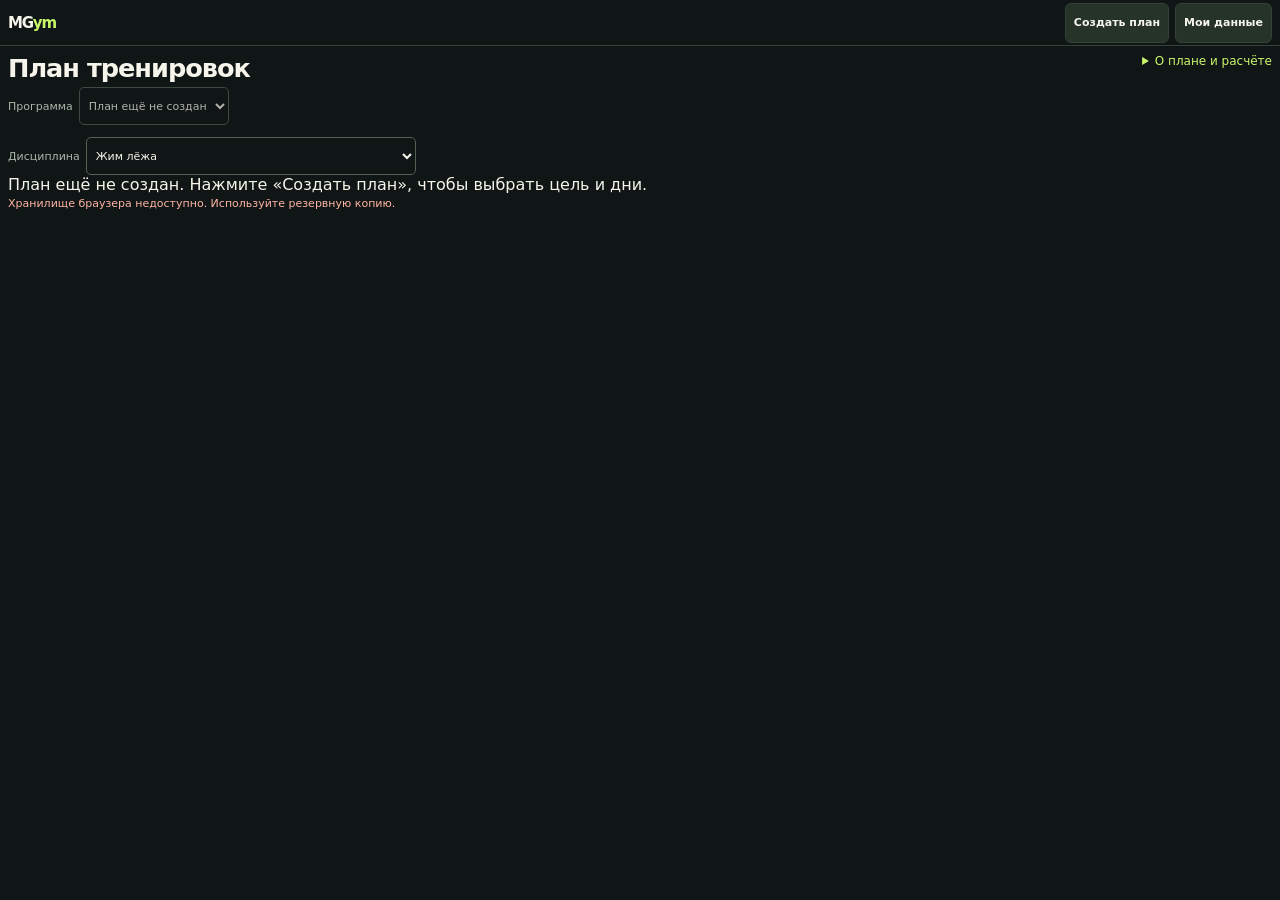
<file: app/src/main/assets/bench-planner/index.html>
<!doctype html>
<html lang="ru">
<head>
  <meta charset="utf-8">
  <meta name="viewport" content="width=device-width, initial-scale=1">
  <meta name="theme-color" content="#101615">
  <meta name="description" content="Своя программа лёжа: расчёт нагрузки, фиксированный календарь, журнал подходов и резервные копии. Без фармакологии.">
  <title>MGym · планы жима, приседа и тяги</title>
  <link rel="stylesheet" href="style.css?v=20261013f">
  <script src="i18n-catalog.js" defer></script><script src="i18n-progress.js" defer></script><script src="i18n.js" defer></script>
  <script src="generator.js?v=20261013f" defer></script>
  <script src="engine-v2.js?v=20261013a" defer></script>
  <script src="engine-v3.js?v=20261013f" defer></script>

  <script src="mobile.js" defer></script>
  <link rel="stylesheet" href="mobile.css">
  <script src="planner.js?v=20261013f" defer></script>
  <script src="app.js?v=20261013f" defer></script>
</head>
<body>
  <header class="topbar"><div class="brand">MG<span>ym</span></div><div class="topbar-right"><button id="new-plan" type="button">Создать план</button><button id="data-button" type="button">Мои данные</button></div></header>
  <main>
    <section class="planner" aria-labelledby="planner-title">
      <div class="planner-heading"><div><h1 id="planner-title">План тренировок</h1><div class="plan-controls"><label class="plan-picker">Программа <select id="plan-select" aria-label="Выбрать программу" disabled><option value="">План ещё не создан</option></select></label><button id="export-pdf" hidden type="button" disabled>Скачать PDF</button><button id="delete-plan" type="button" hidden>Удалить план</button></div></div><details class="info"><summary>О плане и расчёте</summary><div class="info-content"><p id="plan-summary"></p><ol id="rules"></ol><p><a href="method.html"  rel="noopener">Методика, возрастные группы и источники ↗</a></p></div></details></div>
      <label class="plan-picker">Дисциплина <select id="discipline-select" aria-label="Дисциплина"><option value="bench">Жим лёжа</option><option value="squat">Приседания</option><option value="deadlift">Становая тяга</option></select></label><p id="empty-plan" hidden>План ещё не создан. Нажмите «Создать план», чтобы выбрать цель и дни.</p><p id="storage-status" class="status" role="status"></p>
      <section id="forecast-panel" class="forecast-panel" aria-label="Цель и прогноз" hidden>
        <div class="forecast-grid">
          <div><span>Цель</span><strong id="forecast-goal"></strong><small id="forecast-date"></small></div>
          <div><span>Оценка силы сейчас</span><strong id="forecast-current"></strong><small id="forecast-basis"></small></div>
          <div><span>Ориентир к дате</span><strong id="forecast-range"></strong><small id="forecast-status" role="status"></small></div>
        </div>
        <details><summary>На чём основан прогноз</summary><p id="forecast-explanation"></p></details>
        <p id="last-adjustment" class="adjustment-note"></p>
      </section>
      <p id="progression-overview" class="progression-overview" hidden></p>
      <nav class="calendar" aria-label="Календарь тренировок" hidden><div id="weeks" class="weeks" aria-label="Недели плана"></div><div id="sessions" class="sessions" aria-label="Дни выбранной недели"></div></nav>
      <article id="detail" class="detail" aria-live="polite" hidden></article>
    </section>
  </main>
  <footer>Подготовка без фармакологии · даты закреплены · результаты сохраняются на этом устройстве · <a href="https://mgym.mg-trener.com/privacy.html">Конфиденциальность</a> · <a href="https://mgym.mg-trener.com/support.html">Поддержка</a></footer>
  <dialog id="delete-dialog" aria-labelledby="delete-title"><div class="dialog-heading"><h2 id="delete-title">Удалить план?</h2><button type="button" data-close>Отмена</button></div><p id="delete-plan-name" translate="no"></p><p>Удалятся выбранная программа и её записи в планировщике. Выполненные тренировки в дневнике MGym и остальные планы сохранятся. Перед удалением автоматически сохраняется копия всех планов: «Мои данные» → «Копия до последнего удаления».</p><p id="delete-error" class="error" role="alert"></p><button id="confirm-delete" type="button" class="danger">Удалить план</button></dialog>
  <dialog id="generator-dialog" aria-labelledby="generator-title">
    <div class="dialog-heading"><h2 id="generator-title">Своя программа</h2><button type="button" data-close>Закрыть</button></div>
    <p class="muted">Адаптивная программа: 1–4 занятия в неделю, от 2 недель до 2 лет. Возраст 14–100 лет; до 18 и после 85 — только с индивидуальным сопровождением. Без фармакологии и бустеров. Цель не гарантируется.</p>
    <form id="generator-form">
      <fieldset><legend>Спортсмен и срок</legend><div class="form-grid">
        <label>Дисциплина<select name="discipline"><option value="bench">Жим лёжа</option><option value="squat">Приседания</option><option value="deadlift">Становая тяга</option></select></label><label>Название<input name="name" maxlength="60" value="Мой план" required></label>
        <label>Возраст, лет<input name="age" type="number" min="14" max="100" required></label>
        <label>Вес тела, кг<input name="bodyweight" type="number" min="20" max="400" step="0.1" required></label>
        <label>Индивидуальное сопровождение<select name="supervised"><option value="no">Нет / не требуется по возрасту</option><option value="yes">Есть тренер и допуск к нагрузке</option></select></label>
        <label>Целевой результат, кг<input name="goal" type="number" min="10" max="400" step="0.5" required></label>
        <label>Дата начала<input name="start" type="date" required></label>
        <label>Дата результата / соревнований<input name="target" type="date" required></label>
        <label>Стаж выбранного движения<select name="experience"><option value="novice">Менее 1 года</option><option value="trained">1–3 года</option><option value="advanced">Более 3 лет</option></select></label>
        <label>Тренировки последние 4 недели<select name="trainingContinuity"><option value="regular">Тренируюсь регулярно</option><option value="returning">Возвращаюсь после перерыва</option><option value="unknown">Пока не могу оценить</option></select></label>
        <label>Восстановление сейчас<select name="recovery"><option value="normal">Обычное, нагрузку переношу хорошо</option><option value="limited">Недосып, стресс или высокая утомляемость</option></select></label>
      </div></fieldset>
      <fieldset><legend>От какого результата считать</legend>
        <label>Исходные данные<select name="resultType"><option value="max">Знаю текущий максимум на 1 повтор</option><option value="set">Есть недавний рабочий подход</option><option value="unknown">Пока нет результата — начать с подбора</option></select></label>
        <div id="result-fields" class="form-grid">
          <label>Вес штанги, кг<input name="resultWeight" type="number" min="5" max="400" step="0.5" required></label>
          <label>Выполнено повторов<input name="reps" type="number" min="1" max="10" value="1" required></label>
          <label>Техника<select name="technique"><option value="paused">С паузой 1–2 секунды</option><option value="touch">Без паузы / не уверен</option></select></label>
          <label>Дата результата<input name="resultDate" type="date" required></label>
          <label>RPE этого подхода, если известно<input name="resultRpe" type="number" min="6" max="9.5" step="0.5" placeholder="Можно оставить пустым"></label>
        </div><p class="muted">Не нужно проверять максимум ради анкеты. Подойдёт чистый рабочий подход; результат без паузы уточняется по контрольным подходам.</p>
      </fieldset>
      <fieldset><legend>Расписание и оборудование</legend>
        <p class="muted">Выберите 1–4 доступных дня. Соседний день после тяжёлого жима будет лёгким; при ограниченном восстановлении объём уменьшается.</p>
        <div class="weekday-options">
          <label><input type="checkbox" name="weekday" value="1" checked>Пн</label><label><input type="checkbox" name="weekday" value="2">Вт</label><label><input type="checkbox" name="weekday" value="3">Ср</label><label><input type="checkbox" name="weekday" value="4" checked>Чт</label><label><input type="checkbox" name="weekday" value="5">Пт</label><label><input type="checkbox" name="weekday" value="6">Сб</label><label><input type="checkbox" name="weekday" value="0">Вс</label>
        </div><div class="form-grid">
          <label>Вес грифа, кг<input name="bar" type="number" min="5" max="25" step="0.5" value="20" required></label>
          <label>Минимальный шаг всей штанги<select name="step"><option value="2.5">2,5 кг</option><option value="1">1 кг</option><option value="1.25">1,25 кг</option><option value="5">5 кг</option></select></label>
          <label>Для вспомогательных упражнений<select name="equipment"><option value="gym">Блоки и гантели</option><option value="dumbbells">Только гантели</option><option value="none">Только штанга — без дополнений</option></select></label>
          <label>Боль при жиме / ограничения врача<select name="pain"><option value="no">Нет</option><option value="yes">Есть</option></select></label>
        </div>
      </fieldset>
      <p id="generator-error" class="error" role="alert"></p><button type="submit" class="primary">Рассчитать и посмотреть</button>
    </form>
    <section id="preview" hidden aria-live="polite"><h3>Предварительный расчёт</h3><p id="preview-summary"></p><ul id="preview-warnings"></ul><p id="preview-first"></p><p class="muted">Сохранится отдельная программа с этими датами. Предыдущие планы и их результаты останутся в списке.</p><button id="save-plan" type="button" class="primary">Сохранить программу</button></section>
  </dialog>
  <dialog id="data-dialog" aria-labelledby="data-title"><div class="dialog-heading"><h2 id="data-title">Мои данные</h2><button type="button" data-close>Закрыть</button></div><p>Планы и результаты хранятся в MGym на этом устройстве. Через неделю откроется тот же календарь. Пропущенные тренировки не переносятся автоматически.</p><p>Удаление приложения или его данных удалит программы. Сохраните отдельную копию программ. Этот JSON совместим с сайтом: перенос выполняется через файл, автоматической синхронизации нет. Копия дневника в настройках не включает программы генератора.</p><div class="actions"><button id="export-data" type="button">Скачать резервную копию</button><button id="export-before-delete" type="button">Копия до последнего удаления</button><button type="button" id="native-import">Загрузить копию</button><input id="import-data" type="file" hidden></div><p id="data-message" role="status"></p><div id="import-preview" hidden><p id="import-summary"></p><button id="confirm-import" type="button" class="primary">Добавить планы из копии</button></div></dialog>
  <dialog id="log-dialog" aria-labelledby="log-title"><div class="dialog-heading"><h2 id="log-title">Результат тренировки</h2><button type="button" data-close>Закрыть</button></div><form id="log-form"><p class="muted">Заполняйте только сделанные подходы. Пустое поле — нет записи. Килограммы указаны как общий вес; для гантели — вес одной гантели.</p><div id="log-sets"></div><div class="form-grid"><label>Статус<select name="status"><option value="planned">Ещё не завершена</option><option value="done">Выполнена</option><option value="skipped">Пропущена</option></select></label><label>Как прошла тренировка<select name="feedback"><option value="ok">Нормально</option><option value="hard">Тяжелее ожидаемого / недовосстановился</option><option value="pain">Была боль</option></select></label></div><p id="log-advice" class="muted"></p><p id="log-error" class="error" role="alert"></p><button class="primary" type="submit">Сохранить результат</button></form></dialog>
  <dialog id="review-dialog" aria-labelledby="review-title"><div class="dialog-heading"><h2 id="review-title">Проверка нагрузки</h2><button type="button" data-close>Закрыть</button></div><p id="review-message"></p><p class="muted">Меняются только будущие незаписанные тренировки. Расписание, прошедшие дни и фактические подходы сохраняются. Повторно одна тренировка не учитывается.</p><button id="apply-review" type="button" class="primary" hidden>Применить поправку к будущим весам</button></dialog>
  <dialog id="schedule-dialog" aria-labelledby="schedule-title"><div class="dialog-heading"><h2 id="schedule-title">Изменить цель и расписание</h2><button type="button" data-close>Закрыть</button></div><p>Изменятся только будущие дни без записей. История, частичные записи и сегодняшнее назначение сохранятся.</p><form id="schedule-form"><div class="form-grid"><label>Новая дата цели<input type="date" name="target" required></label><label>Цель, кг<input type="number" name="goal" min="10" max="400" step="0.5" required></label><label>Восстановление<select name="recovery"><option value="normal">Обычное</option><option value="limited">Ограниченное</option></select></label></div><div class="weekday-options" id="schedule-weekdays"></div><button type="submit">Посмотреть изменения</button></form><p id="schedule-message" role="status"></p><button id="apply-schedule" class="primary" type="button" hidden>Сохранить новое расписание</button></dialog>
</body>
</html>
</file>
<file: app/src/main/assets/bench-planner/style.css>
:root{color-scheme:dark;--bg:#101615;--panel:#1b2421;--line:#344139;--text:#f5f5eb;--muted:#aab7aa;--lime:#c9f76b;font-family:system-ui,-apple-system,'Segoe UI',Arial,sans-serif}
*{box-sizing:border-box}html{scroll-behavior:smooth}body{margin:0;background:var(--bg);color:var(--text)}button{font:inherit}h1,h2,h3,h4,p{margin:0}
.topbar{height:46px;padding:0 clamp(12px,2vw,24px);border-bottom:1px solid var(--line);display:flex;align-items:center;justify-content:space-between;gap:16px}.brand{font-size:20px;font-weight:850;letter-spacing:-.08em;white-space:nowrap}.brand span{color:var(--lime)}.topbar-right{display:flex;gap:16px;color:var(--muted);font-size:10px;letter-spacing:.12em;font-weight:750}
main{max-width:1500px;margin:auto;padding:12px clamp(12px,2vw,24px)}.planner-heading{display:flex;align-items:start;justify-content:space-between;gap:20px;margin-bottom:12px}.planner-heading h1{font-size:clamp(20px,2vw,27px);letter-spacing:-.04em;line-height:1.15}.planner-heading p{color:var(--muted);font-size:12px;margin-top:3px}
.info{font-size:12px;max-width:460px}.info summary{cursor:pointer;color:var(--lime);text-align:right;white-space:nowrap}.info[open]{position:absolute;z-index:5;right:clamp(12px,2vw,24px);top:83px;width:min(460px,calc(100vw - 24px));max-height:calc(100dvh - 100px);overflow:auto;padding:10px 14px;background:#263329;border:1px solid var(--line);border-radius:10px;box-shadow:0 14px 36px #0008}.info-content{line-height:1.4;color:var(--text)}.info-content p{font-size:12px;color:var(--text);margin:8px 0}.info-content ol{padding-left:18px;margin:6px 0}.info-content li{margin:5px 0}
.progression-overview{font-size:12px;line-height:1.4;color:var(--lime);margin:4px 0 8px}.calendar{background:var(--panel);border:1px solid var(--line);border-radius:10px;padding:7px;margin-bottom:8px}.weeks,.sessions{display:flex;gap:5px}.weeks{overflow-x:auto;padding-bottom:6px;border-bottom:1px solid var(--line);scrollbar-width:thin}.week,.session{border:1px solid transparent;background:transparent;color:var(--muted);border-radius:6px;cursor:pointer;white-space:nowrap}.week{flex:1;min-width:75px;padding:5px 8px;font-size:11px;font-weight:700}.week:hover,.session:hover{background:#29372b;color:var(--text)}.week.active{background:#354a2f;color:var(--lime);border-color:#536d42}.sessions{padding-top:6px}.session{display:flex;align-items:center;gap:10px;padding:6px 10px;font-size:12px}.session.active{background:var(--lime);color:#182117;font-weight:800}.session-date{font-weight:800}.session-title{font-weight:500}
.detail{background:var(--panel);border:1px solid var(--line);border-radius:10px;padding:12px 16px}.detail-top{display:flex;align-items:center;justify-content:space-between;gap:10px;border-bottom:1px solid var(--line);padding-bottom:8px;margin-bottom:8px}.detail-date,.day-count{color:var(--muted);font-size:11px}.detail-top h2{font-size:20px;line-height:1.15;margin-top:2px;letter-spacing:-.03em}.detail-content{display:grid;grid-template-columns:minmax(0,1.45fr) minmax(260px,.8fr);gap:14px}
.main-exercise{min-width:0}.exercise-title,.accessory-title{display:flex;align-items:baseline;justify-content:space-between;gap:8px}.exercise-title h3,.accessories>h3{font-size:14px}.set-count{color:var(--muted);font-size:11px;white-space:nowrap}.exercise-hint{color:var(--muted);font-size:11px;line-height:1.25;margin:3px 0 5px}.set-table{width:100%;border-collapse:collapse;table-layout:fixed;font-variant-numeric:tabular-nums}.set-table th{text-align:left;color:var(--muted);font-size:10px;text-transform:uppercase;letter-spacing:.03em;border-bottom:1px solid var(--line);height:23px}.set-table td{border-bottom:1px solid #2a362f;height:26px;font-size:12px;white-space:nowrap;overflow:hidden;text-overflow:ellipsis}.set-table th:nth-child(1){width:7%}.set-table th:nth-child(2){width:18%}.set-table th:nth-child(3){width:15%}.set-table th:nth-child(4){width:16%}.set-table th:nth-child(5){width:44%}.set-table td:first-child{color:var(--muted)}.set-table .kind{color:var(--muted);font-size:11px}.set-table tr.heavy td{color:var(--lime);font-weight:700}
.accessories{border-left:1px solid var(--line);padding-left:14px;min-width:0}.accessories>h3{margin-bottom:7px}.accessory{border-top:1px solid var(--line);padding:8px 0}.accessory-title h4{font-size:12px;line-height:1.2}.accessory-prescription{color:var(--lime);font-size:12px;font-weight:800;white-space:nowrap}.accessory-meta{color:var(--muted);font-size:11px;line-height:1.35;margin-top:3px}.day-note{color:var(--muted);font-size:11px;line-height:1.4;border-top:1px solid var(--line);padding-top:8px;margin-top:4px}footer{color:var(--muted);font-size:11px;text-align:center;padding:4px 12px 12px}
@media(max-width:760px){.topbar-right{font-size:9px}.topbar-date{display:none}.planner-heading p{font-size:11px}.info summary{font-size:11px}.week{min-width:71px}.sessions{overflow-x:auto;scrollbar-width:thin}.session{min-width:max-content;gap:5px;padding:6px}.detail{padding:10px}.detail-content{display:block}.detail-top h2{font-size:18px}.exercise-title h3{font-size:13px}.set-table td{height:24px;font-size:11px}.set-table .kind{font-size:10px}.set-table th:nth-child(1){width:7%}.set-table th:nth-child(2){width:20%}.set-table th:nth-child(3){width:16%}.set-table th:nth-child(4){width:17%}.set-table th:nth-child(5){width:40%}.accessories{border-left:0;padding-left:0;margin-top:8px}.accessories>h3{font-size:12px}.accessory{display:grid;grid-template-columns:1fr;gap:1px;padding:5px 0}.accessory-meta{margin:0}.day-note{padding-top:5px;margin-top:2px}footer{font-size:10px}}
@media(max-width:760px){.topbar{height:38px}.planner-heading{align-items:center;margin-bottom:6px}.planner-heading p{display:none}main{padding-top:6px}.calendar{padding:4px;margin-bottom:6px}.weeks,.sessions{scrollbar-width:none}.weeks::-webkit-scrollbar,.sessions::-webkit-scrollbar{display:none}.weeks{padding-bottom:3px}.sessions{padding-top:3px}.week,.session{padding-top:4px;padding-bottom:4px}.detail-top{padding-bottom:5px;margin-bottom:5px}.detail-date,.day-count{font-size:10px}.exercise-hint{margin:2px 0 3px}.set-table td{height:22px}.set-table th{height:20px}.accessories{margin-top:5px;display:grid;grid-template-columns:1fr 1fr;gap:3px 8px}.accessories>h3{grid-column:1/-1;margin:0}.accessory{padding:4px 0}.accessory-title{display:block}.accessory-title h4{font-size:11px}.accessory-prescription{display:block;font-size:11px}.accessory-meta{font-size:10px}.day-note{grid-column:1/-1;font-size:10px}.info[open]{top:68px}footer{display:none}}
@media(max-width:760px){main{padding-bottom:0}.planner-heading{margin-bottom:4px}.detail{padding:8px}.set-table th{height:18px}.set-table td{height:21px}.accessories{display:block}.accessories>h3{margin-bottom:2px}.accessory{padding:3px 0}.accessory-title{display:flex}.accessory-prescription{display:inline}.accessory-meta{line-height:1.2}.day-note{padding-top:3px}}
@media(max-width:380px){.planner-heading h1{font-size:18px}.info summary{max-width:112px;white-space:normal}.set-table .kind{font-size:9px}}
.accessory{display:grid;grid-template-columns:48px minmax(0,1fr);align-items:center;gap:8px}.accessory-image{display:block;width:48px;height:48px;object-fit:cover;border:1px solid var(--line);border-radius:6px;background:var(--bg)}.accessory-body{min-width:0}
@media(max-width:760px){.accessories>h3{display:none}.accessory{grid-template-columns:32px minmax(0,1fr);gap:6px;padding:2px 0}.accessory-image{width:32px;height:32px;border-radius:4px}.accessory-meta{font-size:10px;line-height:1.15}}
/* Анкета и журнал открываются отдельно от компактного календаря. */
[hidden]{display:none!important}a{color:var(--lime)}button,input,select{font:inherit}button,.file-label{border:1px solid var(--line);border-radius:6px;background:#263329;color:var(--text);padding:7px 10px;cursor:pointer}button:hover{border-color:var(--lime)}button:focus-visible,input:focus-visible,select:focus-visible,summary:focus-visible,a:focus-visible{outline:2px solid var(--lime);outline-offset:2px}.topbar-right{gap:6px;letter-spacing:0}.topbar button{font-size:11px;padding:5px 8px}.primary{background:var(--lime);color:#172211;font-weight:750}.plan-picker{display:flex;align-items:center;gap:6px;color:var(--muted);font-size:11px;margin-top:4px}.plan-picker select{max-width:330px;width:100%;padding:3px 5px}.status{font-size:11px;line-height:1.3;color:var(--muted);margin:3px 0}.status:empty{display:none}.error{color:#ffb5a5;white-space:pre-line}.day-count{text-align:right}.log-button{display:block;font-size:11px;padding:3px 7px;margin:3px 0 0 auto}dialog{color:var(--text);background:var(--panel);border:1px solid #536d42;border-radius:12px;width:min(740px,calc(100% - 24px));max-height:90dvh;padding:20px;overscroll-behavior:contain}dialog::backdrop{background:#000b}.dialog-heading{display:flex;align-items:center;justify-content:space-between;gap:12px;margin-bottom:12px}.dialog-heading h2{font-size:20px}.dialog-heading button{font-size:12px}dialog p,dialog li{font-size:13px;line-height:1.5;margin:10px 0}.muted{color:var(--muted)}fieldset{border:1px solid var(--line);border-radius:8px;margin:16px 0;padding:12px}legend{font-size:14px;font-weight:700;padding:0 6px}.form-grid{display:grid;grid-template-columns:1fr 1fr;gap:12px}form label{display:flex;flex-direction:column;gap:5px;font-size:12px;color:var(--muted)}input,select{min-width:0;width:100%;background:var(--bg);color:var(--text);border:1px solid #526153;border-radius:5px;padding:9px;min-height:38px}input[readonly]{opacity:.6}.weekday-options{display:flex;flex-wrap:wrap;gap:7px;margin:12px 0}.weekday-options label{flex-direction:row;align-items:center;background:var(--bg);border-radius:6px;padding:7px}.weekday-options input{width:17px;min-height:17px;accent-color:var(--lime)}#preview{margin-top:18px;padding-top:15px;border-top:1px solid var(--line)}#preview h3{font-size:16px}#preview ul{padding-left:20px}.actions{display:flex;gap:10px;flex-wrap:wrap;margin:15px 0}.file-label{font-size:13px;display:block}.file-label input{max-width:230px;margin-top:7px;font-size:12px}.log-table{width:100%;border-collapse:collapse;table-layout:fixed;font-size:12px;margin:8px 0 18px}.log-table th{font-size:11px;color:var(--muted);text-align:left}.log-table th:first-child{width:40%}.log-table td{padding:4px 3px}.log-table input,.log-table select{padding:7px 3px;font-size:13px}.log-table td:first-child{padding-left:0}.log-table tr:nth-child(even){background:#233028}#log-sets h3{font-size:14px;margin-top:12px}.method{max-width:820px;line-height:1.65;padding-bottom:50px}.method h1{font-size:26px;margin:20px 0}.method h2{font-size:19px;margin:25px 0 8px}.method p,.method ul,.method table{margin:12px 0}.method table{width:100%;border-collapse:collapse;font-size:14px}.method td,.method th{padding:8px;border:1px solid var(--line);text-align:left}
@media(max-width:760px){.planner-heading h1{display:none}.planner-heading{gap:8px}.plan-picker{font-size:0;margin:0}.plan-picker select{max-width:210px;font-size:11px;min-height:28px}.info summary{font-size:10px}.status{font-size:10px;margin:2px 0}.log-button{font-size:10px;padding:2px 5px}.detail-top h2{font-size:16px}.dialog-heading h2{font-size:18px}dialog{padding:14px}.form-grid{gap:10px}.method{font-size:14px}.topbar{height:38px}}
@media(max-width:420px){.form-grid{grid-template-columns:1fr}.plan-picker select{max-width:196px}.log-table th:first-child{width:36%}}
.check-label{flex-direction:row;align-items:center;margin:12px 0}.check-label input{width:18px;min-height:18px;accent-color:var(--lime)}.info-content button{font-size:12px;margin:8px 0}

.plan-controls{display:flex;align-items:center;gap:8px;flex-wrap:wrap}#delete-plan{font-size:11px;padding:5px 8px;color:#f4a6a6}.danger{color:#ffc0c0;border-color:#995452}#delete-plan-name{font-weight:700;overflow-wrap:anywhere}

/* Goal, observed strength and forecast remain readable on narrow phones. */
.forecast-panel {margin:14px 0;padding:16px;border:1px solid var(--line,#33443e);border-radius:16px;background:#15221d;color:#edf5ef;}
.forecast-grid {display:grid;grid-template-columns:repeat(3,minmax(0,1fr));gap:16px;}
.forecast-grid span,.forecast-grid small {display:block;font-size:.8rem;line-height:1.5;color:#b9cbbf;}
.forecast-grid strong {display:block;font-size:clamp(1.1rem,2vw,1.5rem);margin:4px 0;overflow-wrap:anywhere;}
.forecast-panel details {margin-top:12px;font-size:.85rem;}
.forecast-panel p {line-height:1.6;overflow-wrap:anywhere;}
.forecast-panel[data-status="behind"],.forecast-panel[data-status="paused"] {border-color:#bf8265;}
.adjustment-note {font-size:.82rem;border-top:1px solid #33443e;padding-top:10px;margin-bottom:0;}
@media(max-width:600px){.forecast-grid{grid-template-columns:1fr 1fr;gap:12px;}.forecast-grid>div:last-child{grid-column:1/-1;}.forecast-panel{padding:12px;}.plan-controls{flex-wrap:wrap;}}
</file>
<file: app/src/main/assets/bench-planner/mobile.css>
/* Android supplies navigation and safe-area insets. Keep input controls touchable. */
html{color-scheme:dark}body{min-width:0}.topbar{padding:5px 8px}.topbar .brand{font-size:15px}
main{padding:8px}.topbar button{min-height:40px}input,select,button{touch-action:manipulation}
dialog input,dialog select,dialog button{min-height:44px}dialog{max-height:94vh}
.log-table input,.log-table select{font-size:16px}footer{display:none}
/* WebView can collapse an auto-height <dialog> to its padding. Give the modal
   an explicit viewport height and put scrolling in a separate flex child. */
dialog[open]{position:fixed;inset:auto;top:var(--mg-dialog-top,8px);left:8px;width:calc(100% - 16px);height:var(--mg-dialog-height,calc(100vh - 16px));min-height:0;max-height:none;margin:0;padding:0;display:flex;flex-direction:column;overflow:hidden}
dialog>.dialog-heading{flex:0 0 auto;margin:0;padding:10px 12px;border-bottom:1px solid var(--line);background:var(--panel)}
dialog>.dialog-heading h2{min-width:0;font-size:17px;line-height:1.25}
dialog>.dialog-heading button{flex:0 0 auto}
.mobile-dialog-body{flex:1 1 0;min-height:0;overflow:auto;overscroll-behavior:contain;padding:10px 12px;scroll-padding:12px}
.mobile-dialog-footer{flex:0 0 auto;padding:8px 12px;border-top:1px solid var(--line);background:var(--panel)}
.mobile-dialog-footer button{width:100%;min-height:44px}
body:has(dialog[open]){overflow:hidden}
#delete-plan{min-height:40px;padding:6px 10px}
#delete-dialog[open]{height:min(440px,var(--mg-dialog-height,calc(100vh - 16px)));top:calc(var(--mg-dialog-top,8px) + 12px)}
</file>
